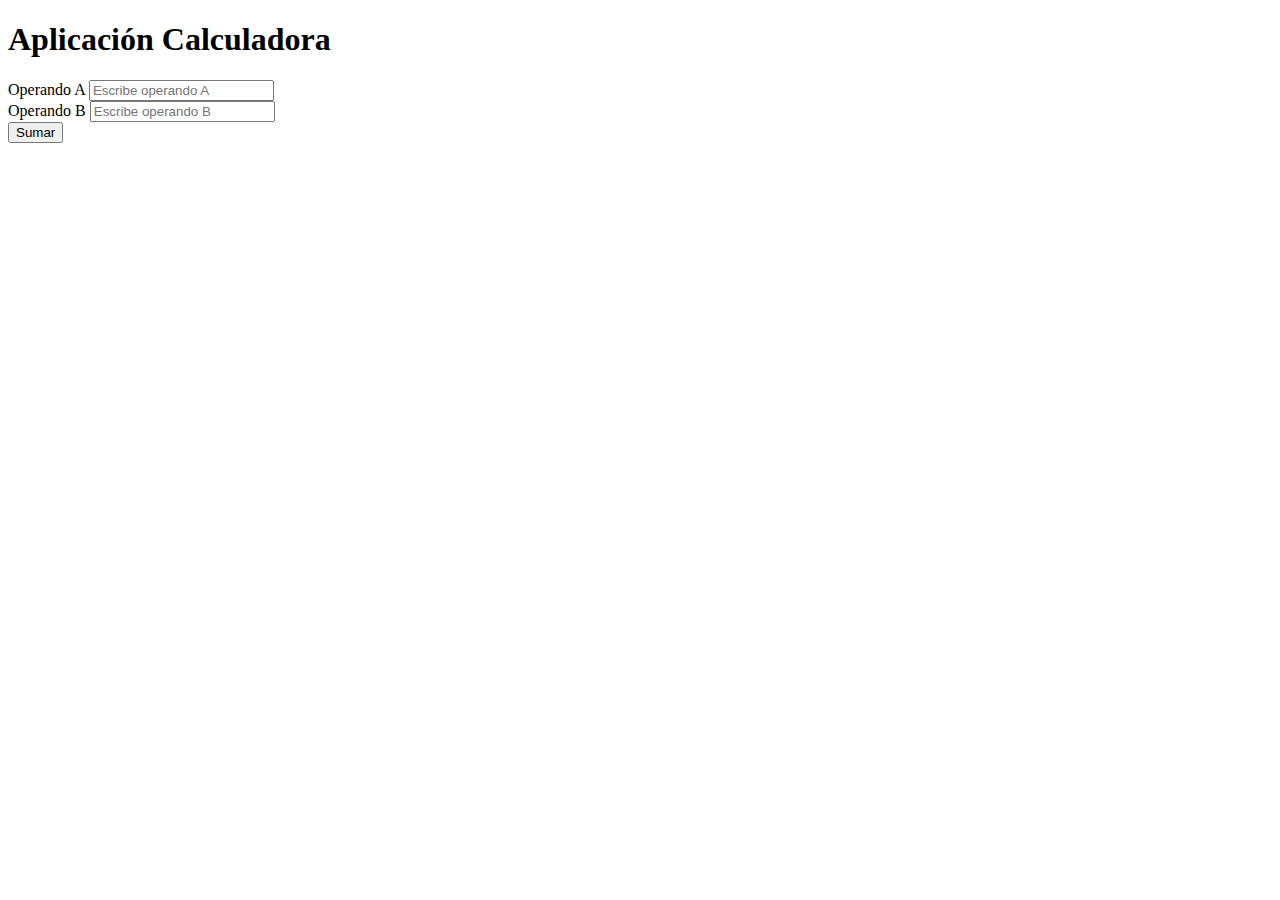
<file: Aplicación Calculadora/index.html>
<!DOCTYPE html>
<html lang="en">
  <head>
    <meta charset="utf-8" />
    <meta name="viewport" content="width=device-width, initial-scale=1" />
    <title>Aplicación Calculadora</title>
    <link
      href="https://cdn.jsdelivr.net/npm/bootstrap@5.3.2/dist/css/bootstrap.min.css"
      rel="stylesheet"
      integrity="sha384-T3c6CoIi6uLrA9TneNEoa7RxnatzjcDSCmG1MXxSR1GAsXEV/Dwwykc2MPK8M2HN"
      crossorigin="anonymous"
    />
  </head>
  <body>
    <div class="container mt-5">
      <h1>Aplicación Calculadora</h1>
      <form id="formulario">
        <div class="mb-3">
          <label for="operandoA" class="form-label">Operando A</label>
          <input
            type="number"
            class="form-control"
            id="operandoA"
            placeholder="Escribe operando A"
          />
        </div>
        <div class="mb-3">
          <label for="operandoB" class="form-label">Operando B</label>
          <input
            type="number"
            class="form-control"
            id="operandoB"
            placeholder="Escribe operando B"
          />
        </div>
      </form>
      <button class="btn btn-primary" onclick="sumar()">Sumar</button>
      <div id="resultado" class="mt-3"></div>
    </div>
    <script src="js/index.js"></script>
    <script
      src="https://cdn.jsdelivr.net/npm/bootstrap@5.3.2/dist/js/bootstrap.bundle.min.js"
      integrity="sha384-C6RzsynM9kWDrMNeT87bh95OGNyZPhcTNXj1NW7RuBCsyN/o0jlpcV8Qyq46cDfL"
      crossorigin="anonymous"
    ></script>
  </body>
</html>
</file>
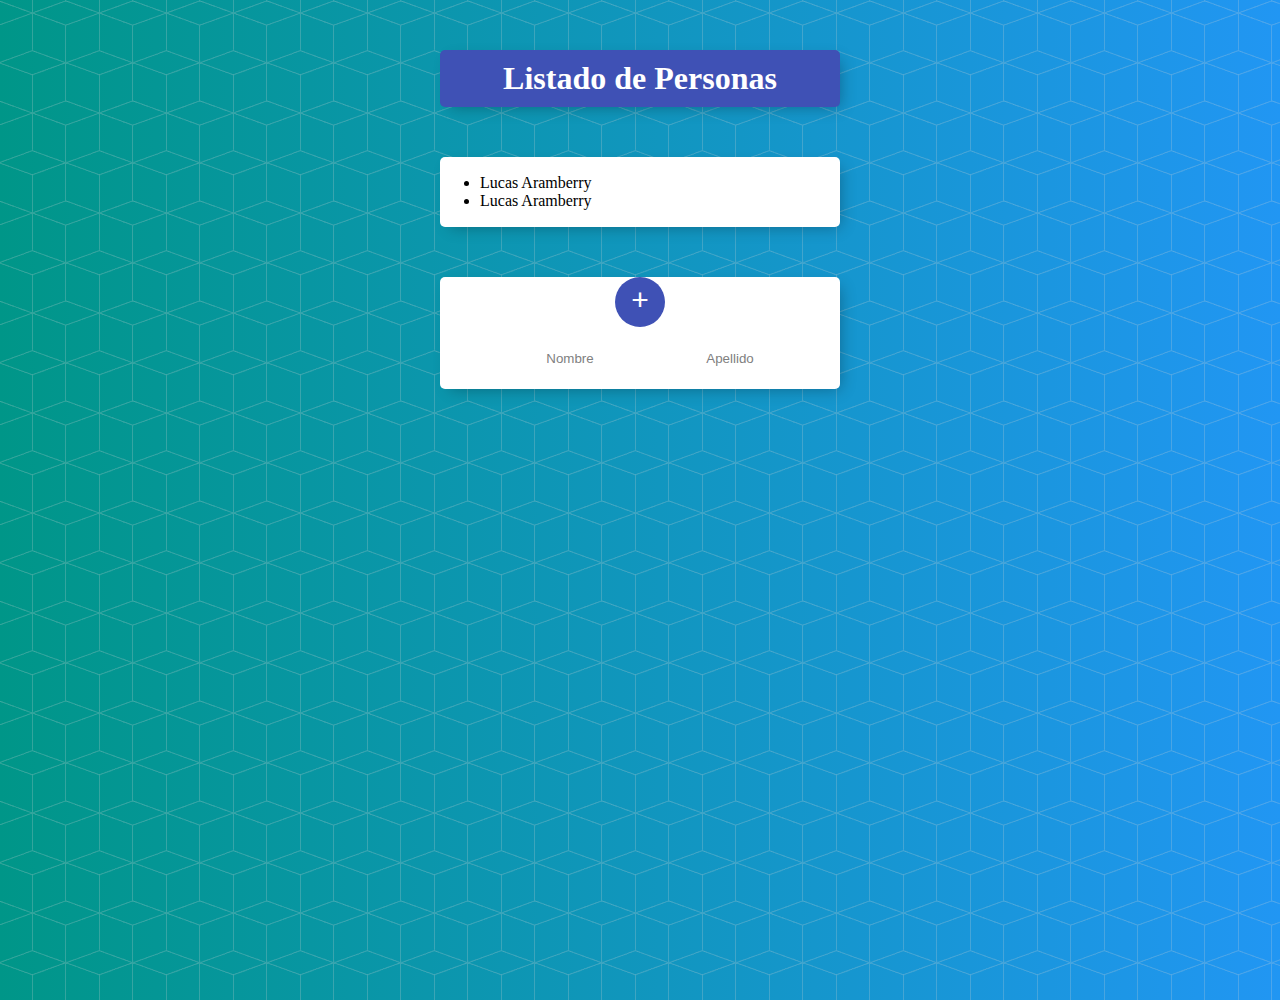
<file: Aplicación Listado de Personas/index.html>
<!DOCTYPE html>
<html lang="en">
  <head>
    <meta charset="utf-8" />
    <meta name="viewport" content="width=device-width, initial-scale=1" />
    <title>Aplicación Listado de Personas</title>
    <link rel="stylesheet" href="css/style.css" />
  </head>
  <body onload="mostrarPersonas()">
    <div class="contenedor" id="cabecero">
      <h1>Listado de Personas</h1>
    </div>
    <div class="contenedor">
      <div class="elemento">
        <ul id="personas"></ul>
      </div>
    </div>
    <div class="contenedor">
      <div style="text-align: center">
        <button style="cursor: pointer" onclick="agregarPersona()">+</button>
      </div>
      <form id="formulario">
        <input type="text" id="nombre" placeholder="Nombre">
        <input type="text" id="apellido" placeholder="Apellido">
      </form>
    </div>

    <script src="js/Persona.js"></script>
    <script src="js/index.js"></script>
  </body>
</html>
</file>
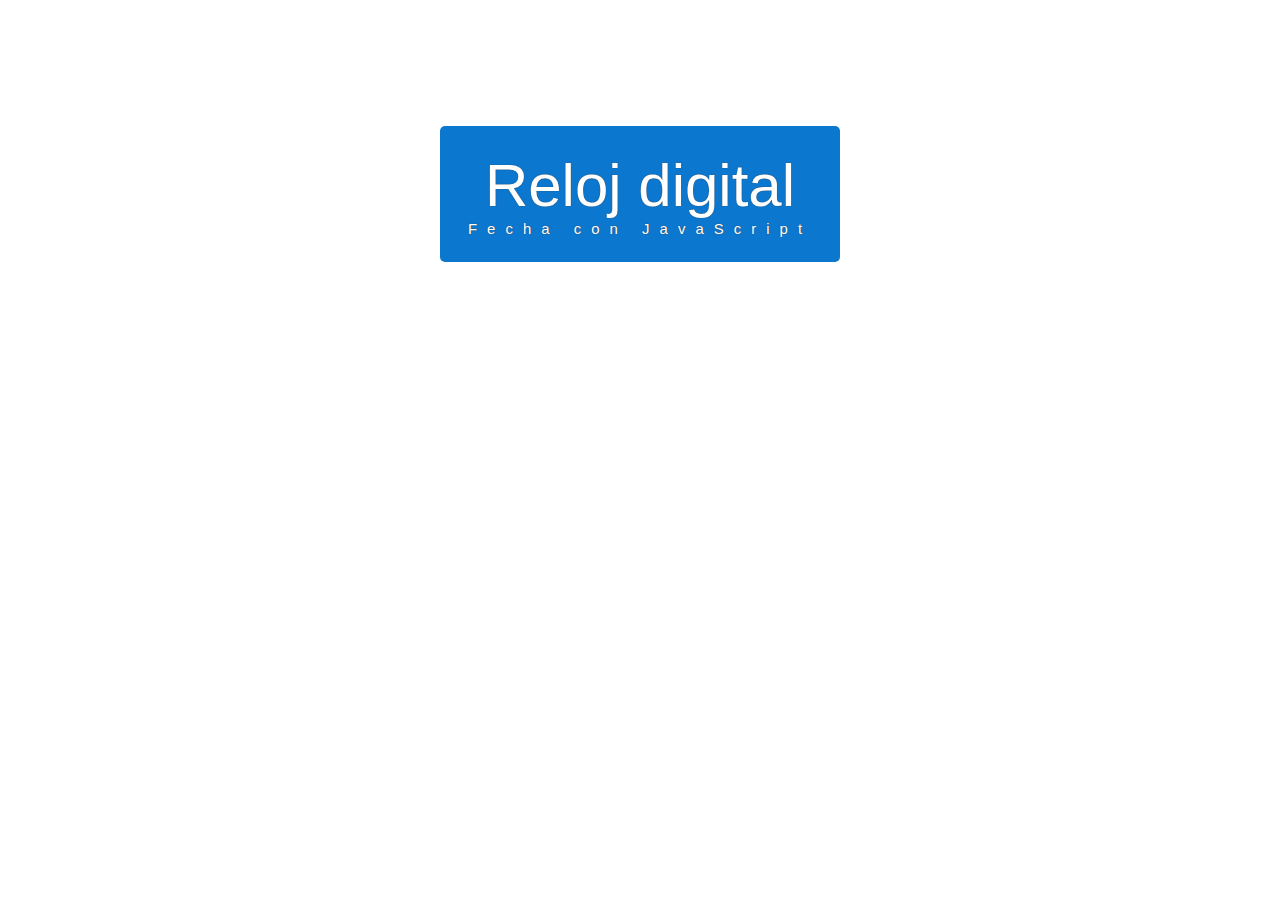
<file: Aplicación Reloj Digital/index.html>
<!DOCTYPE html>
<html lang="en">
  <head>
    <meta charset="UTF-8" />
    <meta name="viewport" content="width=device-width, initial-scale=1.0" />
    <title>Aplicación Reloj Digital</title>
    <link rel="stylesheet" href="css/style.css" />
  </head>
  <body>
    <div id="reloj">
      <div class="reloj-contenedor" id="contenedor">
        <div id="hora">Reloj digital</div>
        <div id="fecha">Fecha con JavaScript</div>
      </div>
    </div>
    <script src="js/reloj.js"></script>
  </body>
</html>
</file>
<file: Aplicación Listado de Personas/css/style.css>
html {
  background-color: #2196f3;
  min-height: 1000px;
  font-family: "helvetica neue";
  background: url(fondo.png), #2196f3;
  background: url(fondo.png),
    -webkit-gradient(linear, right top, left top, from(#2196f3), to(#009688));
  background: url(fondo.png), linear-gradient(to left, #2196f3, #009688);
}

h1 {
  color: #fff;
  padding: 10px;
}

.contenedor {
  max-width: 400px;
  margin: 50px auto;
  background: white;
  border-radius: 5px;
  box-shadow: 5px 5px 15px -5px rgba(0, 0, 0, 0.3);
}

#cabecero {
  background-color: #3f51b5;
  text-align: center;
}

.elemento {
  min-height: 70px;
  display: flex;
  align-items: center;
  border-bottom: 1px solid #f1f1f1;
}

.elemento:last-child {
  border-bottom: 0;
}

input[type="checkbox"] {
  margin: 20px;
}

p {
  margin: 0;
  padding: 20px;
  font-size: 20px;
  font-weight: 200;
  color: #00204a;
}

form {
  text-align: center;
  margin-left: 20px;
}

button {
  min-height: 50px;
  width: 50px;
  border-radius: 50%;
  border-color: transparent;
  background-color: #3f51b5;
  color: #fff;
  font-size: 30px;
  padding-bottom: 6px;
  border-width: 0;
}

input[type="text"] {
  text-align: center;
  height: 60px;
  top: 10px;
  border: none;
  background: transparent;
  font-weight: 200;
  width: 40%;
}

input[type="text"]:focus {
  outline: none;
  box-shadow: inset 0 -3px 0 0 #3f51b5;
}

::placeholder {
  color: grey;
  opacity: 1;
}
</file>
<file: Aplicación Reloj Digital/css/style.css>
#reloj {
  font-family: sans-serif;
  font-size: 60px;
  text-shadow: 0px 0px 1px #333;
  color: #fff;
}

.reloj-contenedor {
  background-color: rgb(12, 119, 206);
  padding: 25px;
  max-width: 350px;
  text-align: center;
  border-radius: 5px;
  margin: 0 auto;
  margin-top: 10%;
}

#fecha {
  letter-spacing: 10px;
  font-size: 15px;
}

.animar {
  border: rgb(0, 0, 0) 2px solid;
}
</file>
